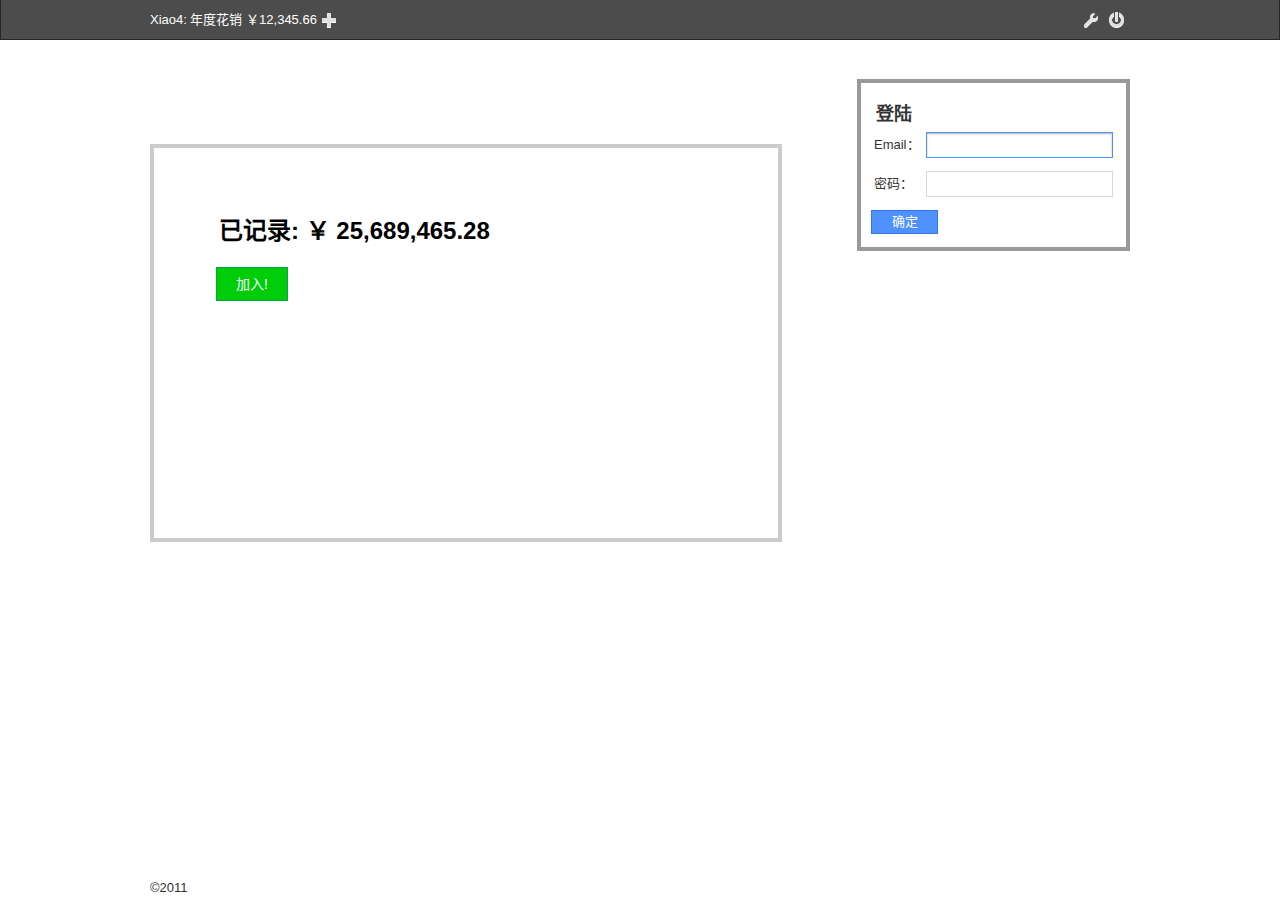
<file: html/index.htm>
﻿<!DOCTYPE html>
<html xmlns="http://www.w3.org/1999/xhtml" xml:lang="zh-CN" lang="zh-CN">
<head>
	<meta charset="UTF-8"/>
	<!--[if lt IE 9]>
	<meta http-equiv="content-type" content="text/html; charset=utf-8" /> 
	<meta http-equiv="X-UA-Compatible" content="IE=EmulateIE7, IE=9" /> 
	<script src="http://html5shim.googlecode.com/svn/trunk/html5.js"></script>
	<![endif]-->
	<title>Ji</title>
	<meta name="Author" content="" />
	<meta name="viewport" content="width=1024" />
	<link rel="stylesheet" href="css/style.css" type="text/css" /> 
</head>
<body>
<header id="globalheader">
	<div class="wrapper">
	<p>Xiao4: 年度花销 ￥12,345.66 <button class="icon iconM icon_add btn_add ac_show_add_dialog" title="记账">+</button></p>
	<nav id="nav" class="nav_h">
		<ul>
			<li><a href="setting.htm" title="设置"><span class="icon iconM icon_setting"></span></a></li>
			<li><a href="logout.htm" title="登出"><span class="icon iconM icon_logout"></span></a></li>
		</ul>
	</nav>
	</div>
</header>
<div id="index_page" class="main">
	<div id="welcome" class="wrapper">
		<div id="counting">
			<h1>已记录: ￥ 25,689,465.28</h1>
			<button class="btnL btn_reg" id="btn_reg_index"><span>加入!</span></button>
			<form id="form_reg_index" class="form_reg" action="reg.php" method="post">
				<fieldset>
					<legend>注册</legend>
					<label class="labelM"><span>Email：</span><input type="email" class="txtM" required="true"/></label>
					<label class="labelM"><span>密码：</span><input type="password" class="txtM" required="true"/></label>
					<button class="btnM btn_default" type="submit"><span>确定</span></button>
					<button class="btnM btn_gray" type="reset"><span>取消</span></button>
				</fieldset>
			</form>
		</div>
		<div id="login_index">
			<form action="login.php" method="post">
				<fieldset>
					<legend>登陆</legend>
					<label class="labelM"><span>Email：</span><input type="email" class="txtM" autofocus="autofocus" required="true"/></label>
					<label class="labelM"><span>密码：</span><input type="password" class="txtM" required="true"/></label>
					<button class="btnM btn_default" type="submit"><span>确定</span></button>
				</fieldset>
			</form>
		</div>
	</div>
</div>
<footer class="atbottom">
	<div id="globalfooter" class="wrapper">
		&#169;2011
	</div>
</footer>
</body>
</html>
</file>
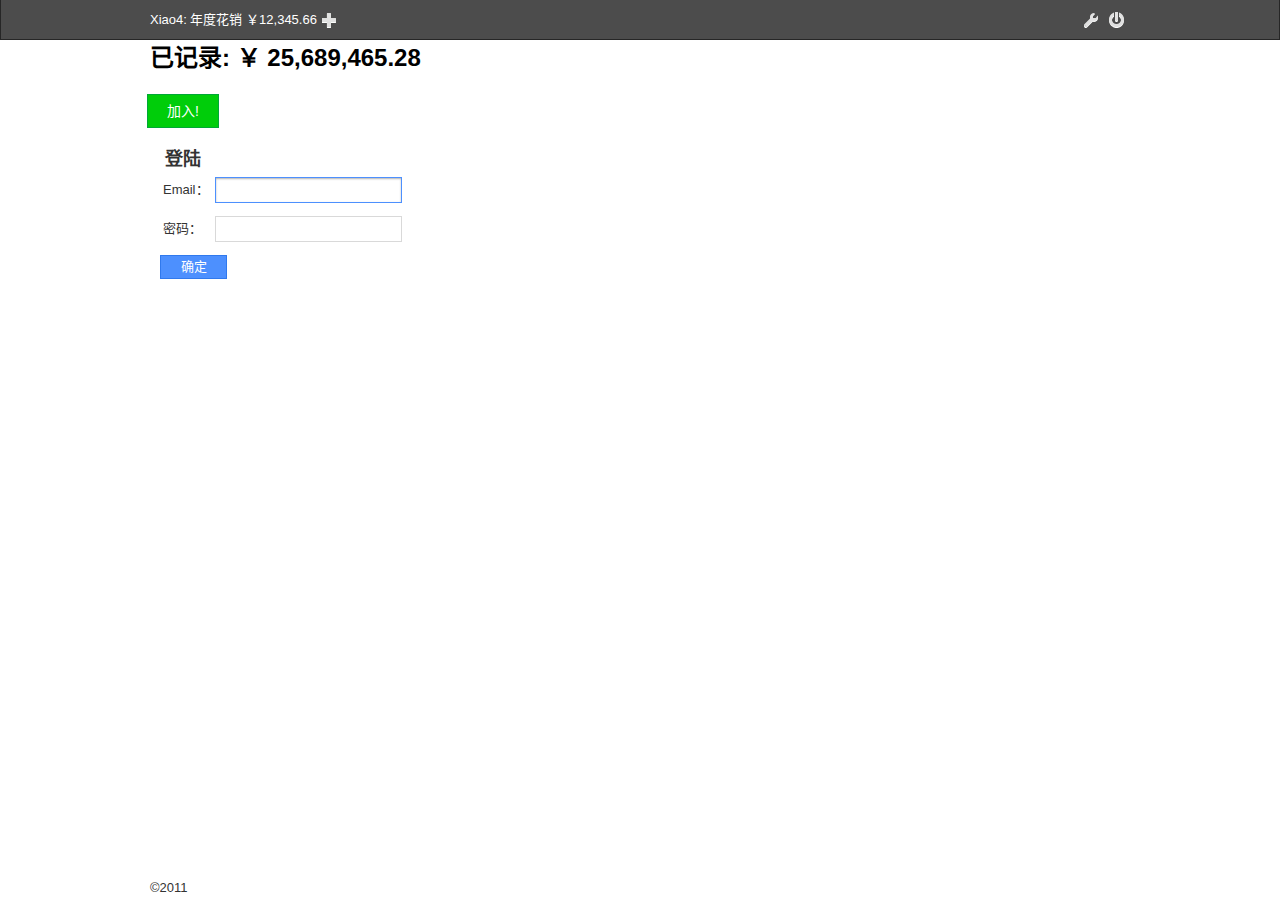
<file: html/river.htm>
﻿<!DOCTYPE html>
<html xmlns="http://www.w3.org/1999/xhtml" xml:lang="zh-CN" lang="zh-CN">
<head>
	<meta charset="UTF-8"/>
	<!--[if lt IE 9]>
	<meta http-equiv="content-type" content="text/html; charset=utf-8" /> 
	<meta http-equiv="X-UA-Compatible" content="IE=EmulateIE7, IE=9" /> 
	<script src="http://html5shim.googlecode.com/svn/trunk/html5.js"></script>
	<![endif]-->
	<title>Ji</title>
	<meta name="Author" content="" />
	<meta name="viewport" content="width=1024" />
	<link rel="stylesheet" href="css/style.css" type="text/css" /> 
</head>
<body id="index">
<header id="globalheader">
	<div class="wrapper">
	<p>Xiao4: 年度花销 ￥12,345.66 <button class="icon iconM icon_add btn_add ac_show_add_dialog" title="记账">+</button></p>
	<nav id="nav" class="nav_h">
		<ul>
			<li><a href="setting.htm" title="设置"><span class="icon iconM icon_setting"></span></a></li>
			<li><a href="logout.htm" title="登出"><span class="icon iconM icon_logout"></span></a></li>
		</ul>
	</nav>
	</div>
</header>
<div id="main">
	<div class="wrapper">
		<div>
			<h1>已记录: ￥ 25,689,465.28</h1>
			<button class="btnL btn_reg" id="btn_reg_index"><span>加入!</span></button>
			<form id="form_reg_index" class="form_reg" action="reg.php" method="post">
				<fieldset>
					<legend>注册</legend>
					<label class="labelM"><span>Email：</span><input type="email" class="txtM" required="true"/></label>
					<label class="labelM"><span>密码：</span><input type="password" class="txtM" required="true"/></label>
					<button class="btnM btn_default" type="submit"><span>确定</span></button>
					<button class="btnM btn_gray" type="reset"><span>取消</span></button>
				</fieldset>
			</form>
		</div>
		<div>
			<form action="login.php" method="post">
				<fieldset>
					<legend>登陆</legend>
					<label class="labelM"><span>Email：</span><input type="email" class="txtM" autofocus="autofocus" required="true"/></label>
					<label class="labelM"><span>密码：</span><input type="password" class="txtM" required="true"/></label>
					<button class="btnM btn_default" type="submit"><span>确定</span></button>
				</fieldset>
			</form>
		</div>
	</div>
</div>
<footer class="atbottom">
	<div id="globalfooter" class="wrapper">
		&#169;2011
	</div>
</footer>
</body>
</html>
</file>
<file: html/css/style.css>
﻿/* RESET */
html,body,div,ul,ol,li,dl,dt,dd,h1,h2,h3,h4,h5,h6,pre,form,p,blockquote,fieldset,input,abbr,article,aside,command,details,figcaption,figure,footer,header,hgroup,mark,meter,nav,output,progress,section,summary,time { margin: 0; padding: 0; }
h1,h2,h3,h4,h5,h6,pre,code,address,caption,cite,code,em,strong,th,figcaption { font-size: 1em; font-weight: normal; font-style: normal; }
fieldset,iframe { border: none; }
caption,th { text-align: left; }
table { border-collapse: collapse; border-spacing: 0; }
article,aside,footer,header,hgroup,nav,section,figure,figcaption { display: block; }

/* LAYOUT */
html { background-color:#fff;height:100%;}
body {
	min-height:600px;
	height:100%;
	position: relative;
	margin-top:-1px;/* fix firefox bug when body has a 100% height*/
}
.clear { clear: both; }
.clearer { clear: both; display: block; margin: 0; padding: 0; height: 0; line-height: 1px; font-size: 1px; }
.wrapper{ width: 980px; clear: both; display: block; margin: 0 auto;}
#globalheader{
	padding-top:1px;
}
#content{ }
.atbottom{
	width:100%;
	position: absolute;
	bottom:0;
}

/* TYPE */
body { font: 13px/22px "Lucida Grande", "Lucida Sans Unicode", Helvetica, Arial, Verdana, sans-serif; background-color: transparent; color: #333; -webkit-font-smoothing: antialiased; }

a { color: #08c; }
a:link, a:visited, a:active { text-decoration: none; }
a:hover { text-decoration: underline; }
a.block { display: block; cursor: pointer; }
a.block span,
a.block em { color:#08c; cursor: pointer; }
a.block:hover { text-decoration: none; }
a.block:hover span,
a.block:hover em { color: #08c; text-decoration: underline; }

strong, b { font-weight: bold; }
em, i, cite { font-style: italic; }
sup { padding-left: 1px; font-size: 10px !important; font-weight: normal !important; vertical-align: baseline; position: relative; bottom: 0.33em; _position: static !important; }
sup, sup a { color:#666; }
sup a:hover { color:#08c; text-decoration:none; }
abbr { border: 0; }

h1,h2,h3,h4,h5,h6,strong { color:#000; }
h1,h2,h3,h4 { font-weight: bold; }
h2,h3,h4 { line-height: 18px; }
h1,h2 { margin-bottom: 18px; }
h1 { font-size: 24px; line-height: 36px; }
h2 { font-size: 16px; }
h3 { font-size: 1em; }
h4 { font-size: 10px; }
p { margin-bottom: 18px; }

ul { list-style: none outside; }
ol { margin-bottom: 18px; list-style: decimal; margin-left: 2.2em; }

header{
}
.nav_h li{
	float:left;
	margin-right:1em;
}

button,.button{
	border:medium none;
	outline: medium none;
	padding:0;
	background: transparent none;
	cursor: pointer;
}
button::-moz-focus-inner{border-color:transparent!important;}
button span,.button span{
	border:1px solid #d9d9d9;
	/*border-radius: 3px;*/
	background-color: #FAFAFA;
	color:#666;
	min-width:3em;
	padding:0 1em;
	display:inline-block;
	margin-left:-3px;
	margin-right:0.4em;
}
button:hover span,.button:hover span{
	box-shadow: 0 1px 2px rgba(0,0,0,0.3);
}
button:active span,.button:active span{
	box-shadow: none;
}
.btnM span{
	line-height:22px;
	height:22px;	
	font-size:13px;
}
.btnL span{
	line-height:32px;
	height:32px;
	font-size:14px;	
}

.btn_default span{
	background-color: #4D90FE;
	border-color: #3079ED;
	color:#fff;
}
.btn_default:hover span{
	background-color: #357AE8;
	border-color: #2f5bb7;
}
.btn_gray:hover span{
	background-color: #F5F5F5;
	border-color: #d4d4d4;
	color:#333;
}
.btn_reg span{
	background-color: #00CD0a;
	border-color: #00a836;
	color:#fff;
}
.btn_reg:hover span{
	background-color: #00ba09;
	border-color: #009535;
}


input{
	border:1px solid #d9d9d9;
	color:#333;
	outline: medium none;
}
input:hover ,input:focus {
	border:1px solid #4d90fe;
	box-shadow:0 1px 2px rgba(0,0,0,0.3) inset;

}
.txtM{
	line-height:22px;
	height:22px;
	padding:1px 0.3em;
}
form{
	display:block;
}
form legend{
	font-size:18px;
	font-weight:bold;
	line-height:36px;
	display:block;
}
form fieldset{
	margin:1em;
}
form label{
	display:block;
	margin-bottom:1em;
}
form label span{
	width:4em;
	display:inline-block;
}
label.labelM {
	line-height:26px;
}

.icon {
	display:inline-block;
	text-indent:-9999px;
	cor
}
.iconM{
	background-image:url(main.png);
	width:16px;
	height:16px;
	vertical-align: middle;
	margin-right:2px;
	margin-top: -2px;
	font-size:16px;
}
.icon_setting{
	background-position:-3em -68px;
}
.icon_logout{
	background-position:-2em -68px;
}
.icon_add{
	background-position:-1em -68px;
}
.icon_add:hover{
	background-color:#666;
}

/* GLOABAL */
#globalheader{
	background-color:rgba(0,0,0,0.7);
	color:#fff;
	border:1px solid rgba(0,0,0,0.5);
	overflow:hidden;
	line-height:26px;
}
#globalheader p{
	float:left;
	margin:0;
	padding: 6px 0;
}
#globalheader nav{
	float:right;
}
#globalheader nav li{
	margin-right:0;
	padding: 6px 4px;
}
#globalheader nav li:hover{
	background-color:#666;
}

/* DEFAULT PAGE */
body#index{
/*	background:url(http://res1.windows.microsoft.com/resbox/en/Windows%207/main/a/0/a00672ac-6bac-4eda-bdca-985036f30e10/a00672ac-6bac-4eda-bdca-985036f30e10.jpg) left;*/
}
#counting {
	border: 4px solid #ccc;
	width:38em;
	height:260px;
	padding:5em;
	overflow:hidden;
	margin:8em 0;
	float:left;
	/*background-color:rgba(255,255,255,0.7);*/
}
#form_reg_index {
	display:none;
	margin-left:600px;
}
#login_index{
	margin-top: 3em;
	/*background-color:rgba(255,255,255,0.9);*/
	border: 4px solid #999;
	float:right;	
}

/* RIVER */
</file>
